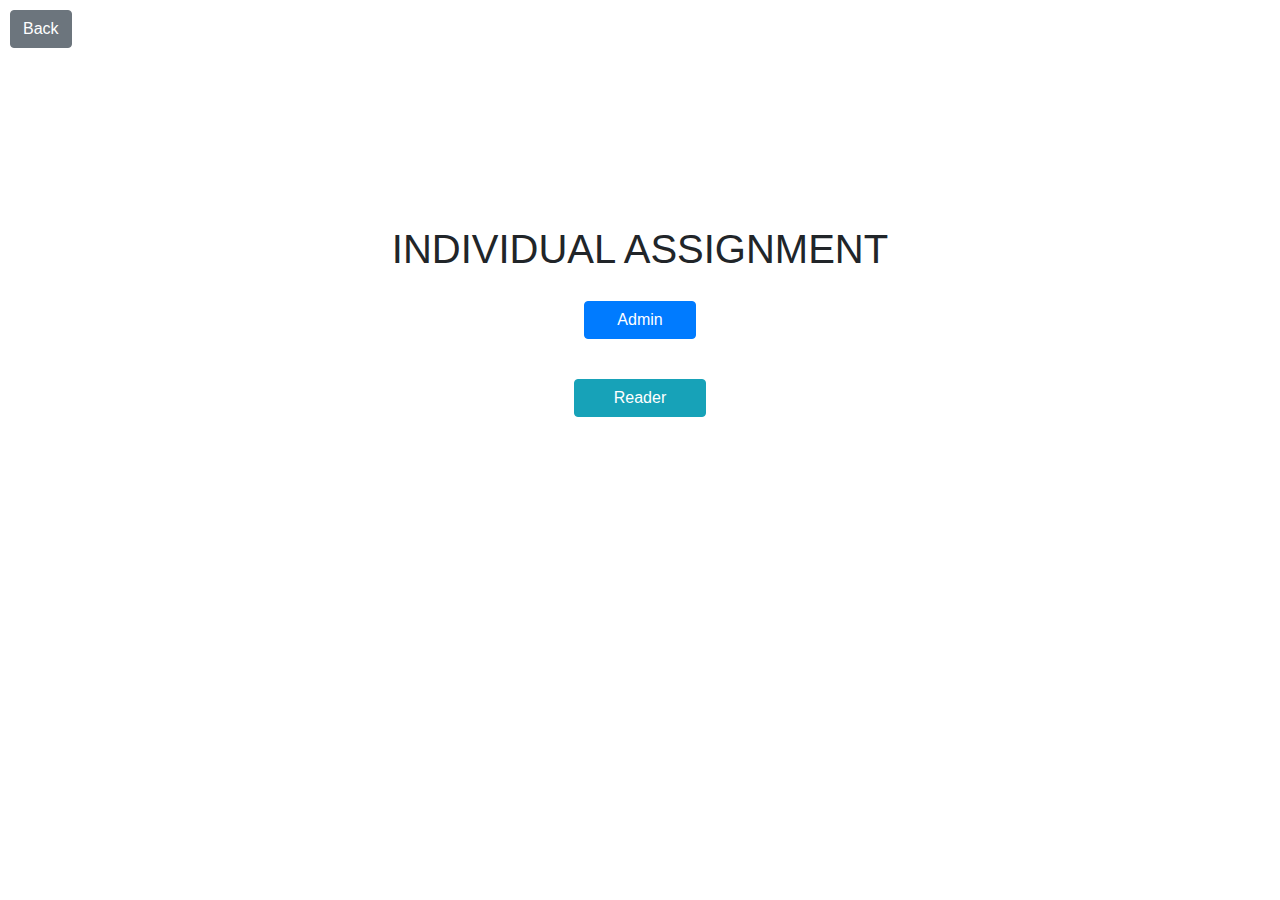
<file: Front-end/index.html>
<!doctype html>
<html lang="en">

<head>
    <!-- Required meta tags -->
    <meta charset="utf-8">
    <meta name="viewport" content="width=device-width, initial-scale=1, shrink-to-fit=no">

    <!-- Bootstrap CSS -->
    <link rel="stylesheet" href="https://maxcdn.bootstrapcdn.com/bootstrap/4.0.0/css/bootstrap.min.css"
        integrity="sha384-Gn5384xqQ1aoWXA+058RXPxPg6fy4IWvTNh0E263XmFcJlSAwiGgFAW/dAiS6JXm" crossorigin="anonymous">

    <!-- Link CSS  -->
    <link rel="stylesheet" type="text/css" href="css/index.css">

    <title>Individual Assignment</title>
</head>

<body>

    <!-- Back button -->
    <div id="backButton">
        <a class="btn btn-secondary" href="../../../COMP4537.html" role="button">Back</a>
    </div>

    <div class="centerContainer">
        <div class="container">
            <div class="d-flex flex-column">
                <!-- Title -->
                <h1 id="pageTitle">INDIVIDUAL ASSIGNMENT</h1>

                <!-- Create Quiz button -->
                <div class="buttonSpacing">
                    <button class="btn btn-primary">
                        <a id="createButton" href="admin.html">Admin</a>
                    </button>
                </div>
                
                <!-- Take Quiz button -->
                <div class="buttonSpacing">
                    <button class="btn btn-info">
                        <a id="takeButton" href="reader.html">Reader</a>
                    </button>
                </div>
                
            </div>
        </div>
    </div>

    <!-- JavaScript -->
    <!-- jQuery first, then Popper.js, then Bootstrap JS -->
    <script src="https://code.jquery.com/jquery-3.2.1.slim.min.js"
        integrity="sha384-KJ3o2DKtIkvYIK3UENzmM7KCkRr/rE9/Qpg6aAZGJwFDMVNA/GpGFF93hXpG5KkN" crossorigin="anonymous">
    </script>
    <script src="https://cdnjs.cloudflare.com/ajax/libs/popper.js/1.12.9/umd/popper.min.js"
        integrity="sha384-ApNbgh9B+Y1QKtv3Rn7W3mgPxhU9K/ScQsAP7hUibX39j7fakFPskvXusvfa0b4Q" crossorigin="anonymous">
    </script>
    <script src="https://maxcdn.bootstrapcdn.com/bootstrap/4.0.0/js/bootstrap.min.js"
        integrity="sha384-JZR6Spejh4U02d8jOt6vLEHfe/JQGiRRSQQxSfFWpi1MquVdAyjUar5+76PVCmYl" crossorigin="anonymous">
    </script>

</body>

</html>
</file>
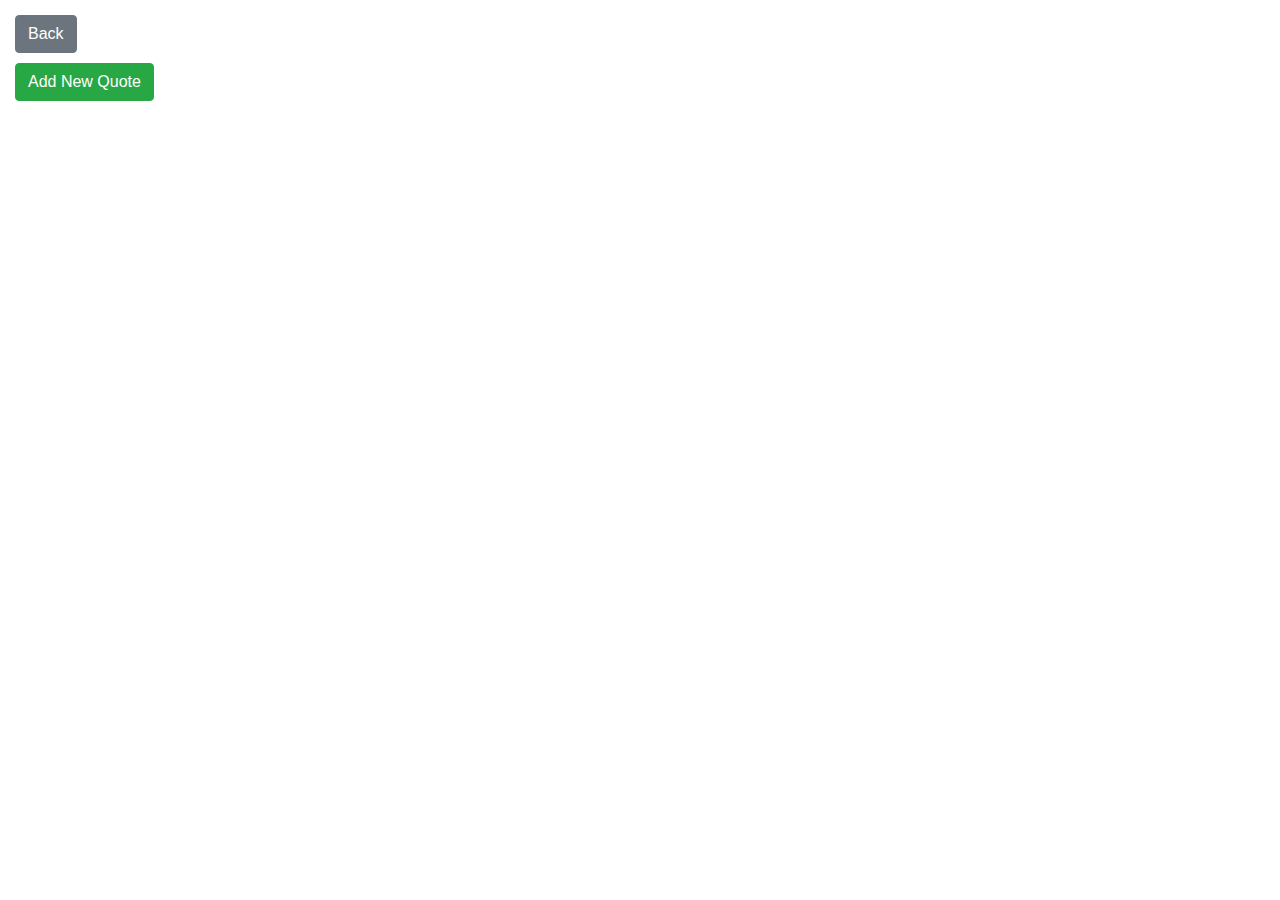
<file: Front-end/admin.html>
<!doctype html>
<html lang="en">

<head>
    <!-- Required meta tags -->
    <meta charset="utf-8">
    <meta name="viewport" content="width=device-width, initial-scale=1, shrink-to-fit=no">
    <link rel="icon" href="data:,">

    <!-- Bootstrap CSS -->
    <link rel="stylesheet" href="https://maxcdn.bootstrapcdn.com/bootstrap/4.0.0/css/bootstrap.min.css"
        integrity="sha384-Gn5384xqQ1aoWXA+058RXPxPg6fy4IWvTNh0E263XmFcJlSAwiGgFAW/dAiS6JXm" crossorigin="anonymous">

    <!-- Link CSS  -->
    <link rel="stylesheet" type="text/css" href="css/admin.css">

    <title>Admin</title>
</head>

<body onload="load()">

    <!-- Back button -->
    <div id="backButton">
        <a class="btn btn-secondary" href="index.html" role="button">Back</a>
    </div>

    <!-- Quote container -->
    <div id="quoteContainer" class="d-flex flex-column"></div>

    <!-- Add button -->
    <div id="addButton">
        <button id="addButton" class="btn btn-success" onclick="addObject()">Add New Quote</button>
    </div>

    <!-- JavaScript -->
    <!-- jQuery first, then Popper.js, then Bootstrap JS -->
    <script src="https://code.jquery.com/jquery-3.2.1.slim.min.js"
        integrity="sha384-KJ3o2DKtIkvYIK3UENzmM7KCkRr/rE9/Qpg6aAZGJwFDMVNA/GpGFF93hXpG5KkN" crossorigin="anonymous">
    </script>
    <script src="https://cdnjs.cloudflare.com/ajax/libs/popper.js/1.12.9/umd/popper.min.js"
        integrity="sha384-ApNbgh9B+Y1QKtv3Rn7W3mgPxhU9K/ScQsAP7hUibX39j7fakFPskvXusvfa0b4Q" crossorigin="anonymous">
    </script>
    <script src="https://maxcdn.bootstrapcdn.com/bootstrap/4.0.0/js/bootstrap.min.js"
        integrity="sha384-JZR6Spejh4U02d8jOt6vLEHfe/JQGiRRSQQxSfFWpi1MquVdAyjUar5+76PVCmYl" crossorigin="anonymous">
    </script>

    <!-- the link to the javascript -->
    <script src="js/admin.js"></script>

</body>

</html>
</file>
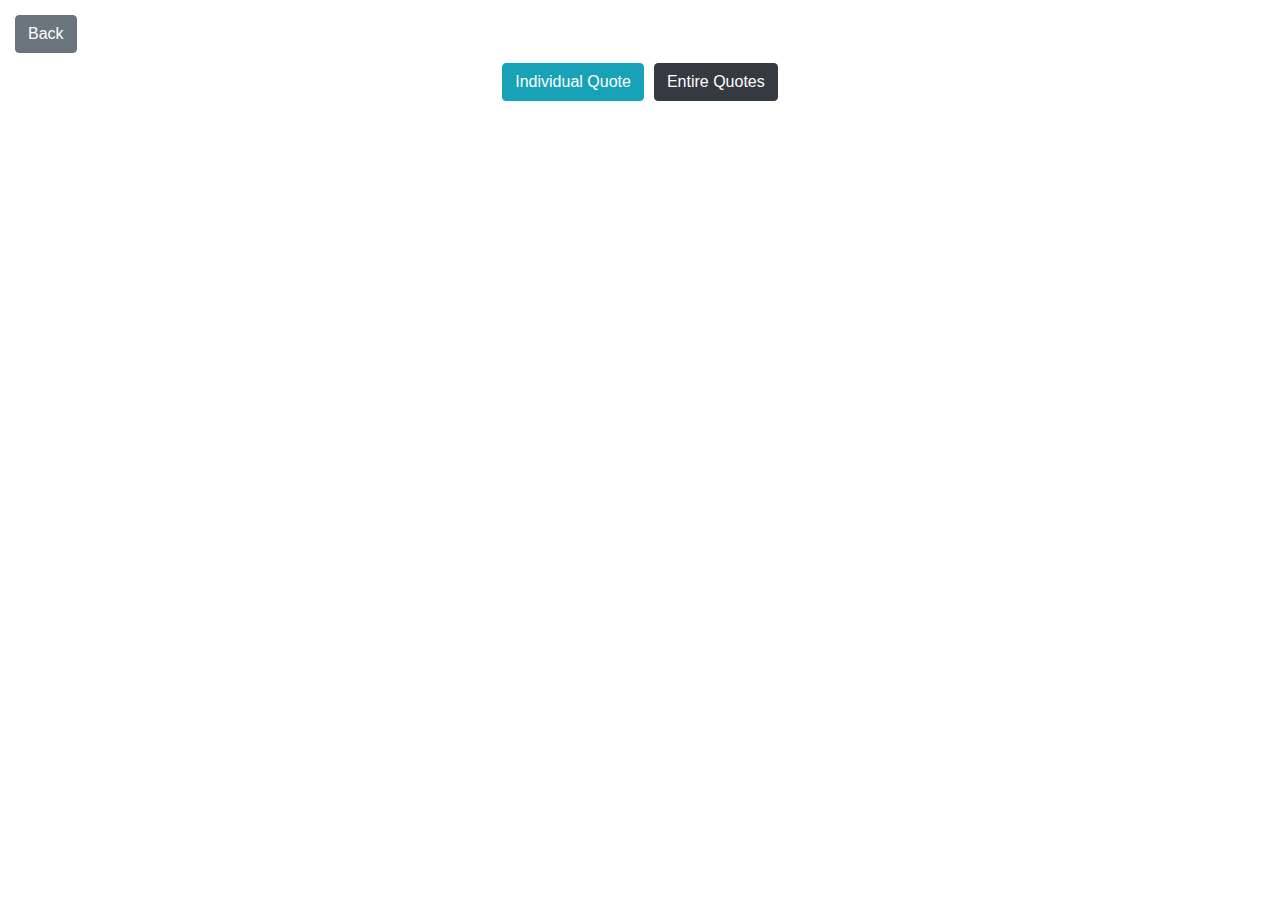
<file: Front-end/reader.html>
<!doctype html>
<html lang="en">

<head>
    <!-- Required meta tags -->
    <meta charset="utf-8">
    <meta name="viewport" content="width=device-width, initial-scale=1, shrink-to-fit=no">

    <!-- Bootstrap CSS -->
    <link rel="stylesheet" href="https://maxcdn.bootstrapcdn.com/bootstrap/4.0.0/css/bootstrap.min.css"
        integrity="sha384-Gn5384xqQ1aoWXA+058RXPxPg6fy4IWvTNh0E263XmFcJlSAwiGgFAW/dAiS6JXm" crossorigin="anonymous">

    <!-- Link CSS  -->
    <link rel="stylesheet" type="text/css" href="css/reader.css">

    <title>Reader</title>
</head>

<body onload="check()">

    <!-- Back button -->
    <div id="backButton">
        <a class="btn btn-secondary" href="index.html" role="button">Back</a>
    </div>
    
    <!-- Button container -->
    <div id="buttonContainer" class="d-flex justify-content-center">
        <!-- Individual quote -->
        <button class="btn btn-info" onclick="individualQuote()">Individual Quote</button>
        <!-- Entire quotes -->
        <button class="btn btn-dark" onclick="entireQuotes()">Entire Quotes</button>
    </div>
    
    <!-- Quote container -->
    <div id="theContainer" class="d-flex flex-column">
        <!-- Dynamic quote(s) -->
        <div id="quoteContainer"></div>
    </div>

    <!-- JavaScript -->
    <!-- jQuery first, then Popper.js, then Bootstrap JS -->
    <script src="https://code.jquery.com/jquery-3.2.1.slim.min.js"
        integrity="sha384-KJ3o2DKtIkvYIK3UENzmM7KCkRr/rE9/Qpg6aAZGJwFDMVNA/GpGFF93hXpG5KkN" crossorigin="anonymous">
    </script>
    <script src="https://cdnjs.cloudflare.com/ajax/libs/popper.js/1.12.9/umd/popper.min.js"
        integrity="sha384-ApNbgh9B+Y1QKtv3Rn7W3mgPxhU9K/ScQsAP7hUibX39j7fakFPskvXusvfa0b4Q" crossorigin="anonymous">
    </script>
    <script src="https://maxcdn.bootstrapcdn.com/bootstrap/4.0.0/js/bootstrap.min.js"
        integrity="sha384-JZR6Spejh4U02d8jOt6vLEHfe/JQGiRRSQQxSfFWpi1MquVdAyjUar5+76PVCmYl" crossorigin="anonymous">
    </script>

    <!-- the link to the javascript -->
    <script src="js/reader.js"></script>

</body>

</html>
</file>
<file: Front-end/css/index.css>
body {
    padding: 10px;
}

#createButton{
    color:white;
    text-decoration:none;
    padding-left: 20px;
    padding-right: 20px;
}

#pageTitle{
    text-align: center
}

#takeButton{
    color:white;
    text-decoration:none;
    padding-left: 27px;
    padding-right: 27px;
}

.buttonSpacing{
    margin:20px;
    text-align: center
}

.centerContainer{
    height: 50%;
    width: 80%;
    
	position: absolute;
	top:0;
	bottom: 0;
	left: 0;
	right: 0;
  	
	margin: auto;
}
</file>
<file: Front-end/css/admin.css>
body {
    padding: 10px;
}

#theContainer {
    width: 90%;
}

.btn {
    margin: 5px;
}

.bodyTA {
    margin: 10px;
    resize: none;
    height: 150px;
    width: 600px;
}

.sourceTA {
    margin: 10px;
    resize: none;
    height: 150px;
    width: 200px;
}
</file>
<file: Front-end/css/reader.css>
body {
    padding: 10px;
}

#theContainer {
    width: 90%;
}

.btn {
    margin: 5px;
}

.bodyTA {
    margin: 10px;
    resize: none;
    height: 150px;
    width: 600px;
}

.sourceTA {
    margin: 10px;
    resize: none;
    height: 150px;
    width: 200px;
}
</file>
